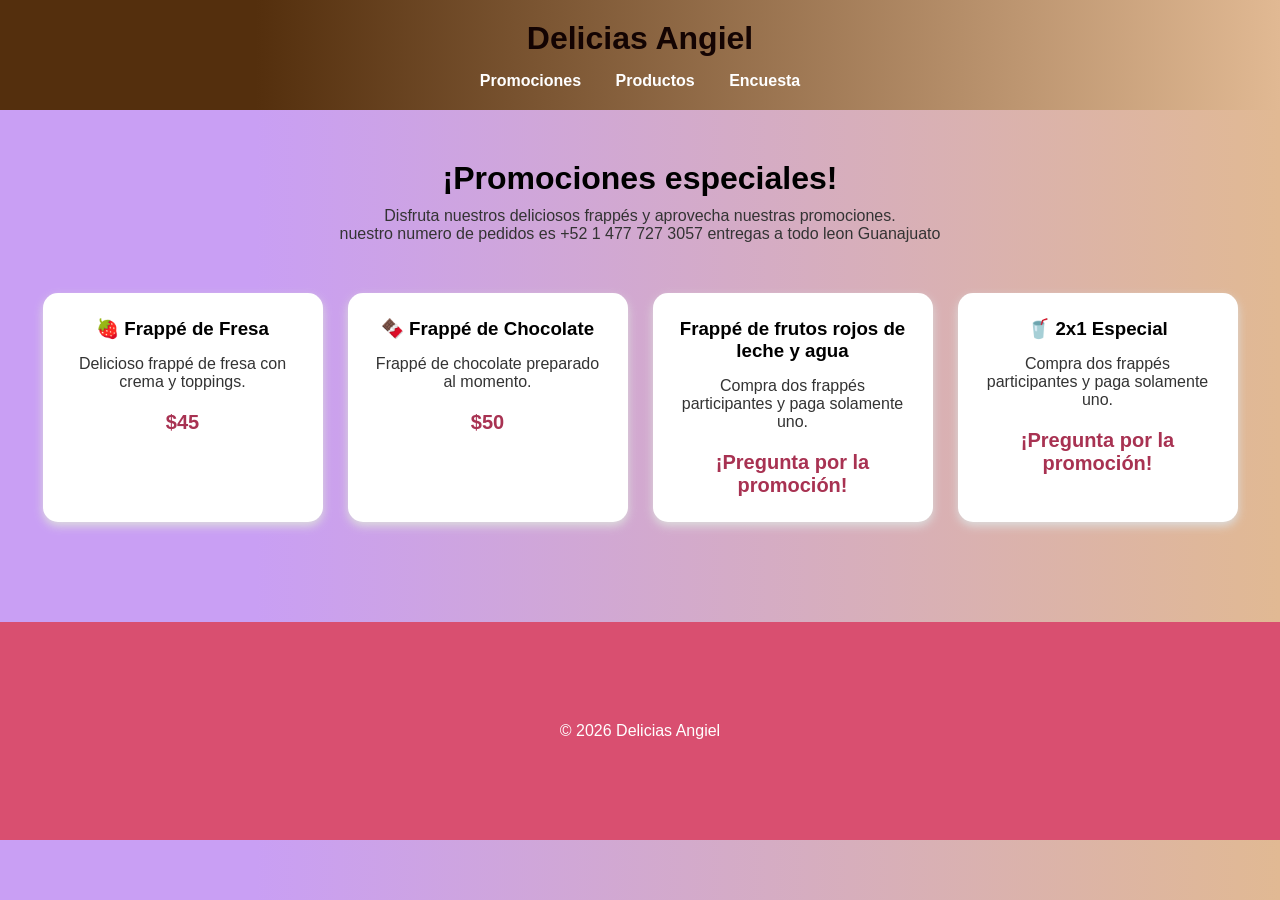
<file: index.html>
<!DOCTYPE html>
<html lang="es">
<head>
    <meta charset="UTF-8">
    <meta name="viewport" content="width=device-width, initial-scale=1.0">
    <title>Delicias Angiel - Promociones</title>
    <link rel="stylesheet" href="css/miEstilo.css">
</head>

<body>

    <header>
        <h1>Delicias Angiel</h1>

        <nav>
            <a href="index.html">Promociones</a>
            <a href="productos.html">Productos</a>
            <a href="encuesta.html">Encuesta</a>
        </nav>
    </header>

    <main>

        <section class="bienvenida">
            <h2>¡Promociones especiales!</h2>
            <p>Disfruta nuestros deliciosos frappés y aprovecha nuestras promociones.</p>
            <p> nuestro numero de pedidos es +52 1 477 727 3057
                entregas a todo leon Guanajuato 
            </p>
        </section>

        <section class="promociones">

            <div class="promocion">
                <h3>🍓 Frappé de Fresa</h3>
                <p>Delicioso frappé de fresa con crema y toppings.</p>
                <span>$45</span>
            </div>

            <div class="promocion">
                <h3>🍫 Frappé de Chocolate</h3>
                <p>Frappé de chocolate preparado al momento.</p>
                <span>$50</span>
            </div>

             <div class="promocion">
                <h3> Frappé de frutos rojos de leche y agua </h3>
                <p>Compra dos frappés participantes y paga solamente uno.</p>
                <span>¡Pregunta por la promoción!</span>
            </div>



            <div class="promocion">
                <h3>🥤 2x1 Especial</h3>
                <p>Compra dos frappés participantes y paga solamente uno.</p>
                <span>¡Pregunta por la promoción!</span>
            </div>

        </section>

    </main>

    <footer>
        <p>© 2026 Delicias Angiel</p>
    </footer>

</body>
</html>
</file>
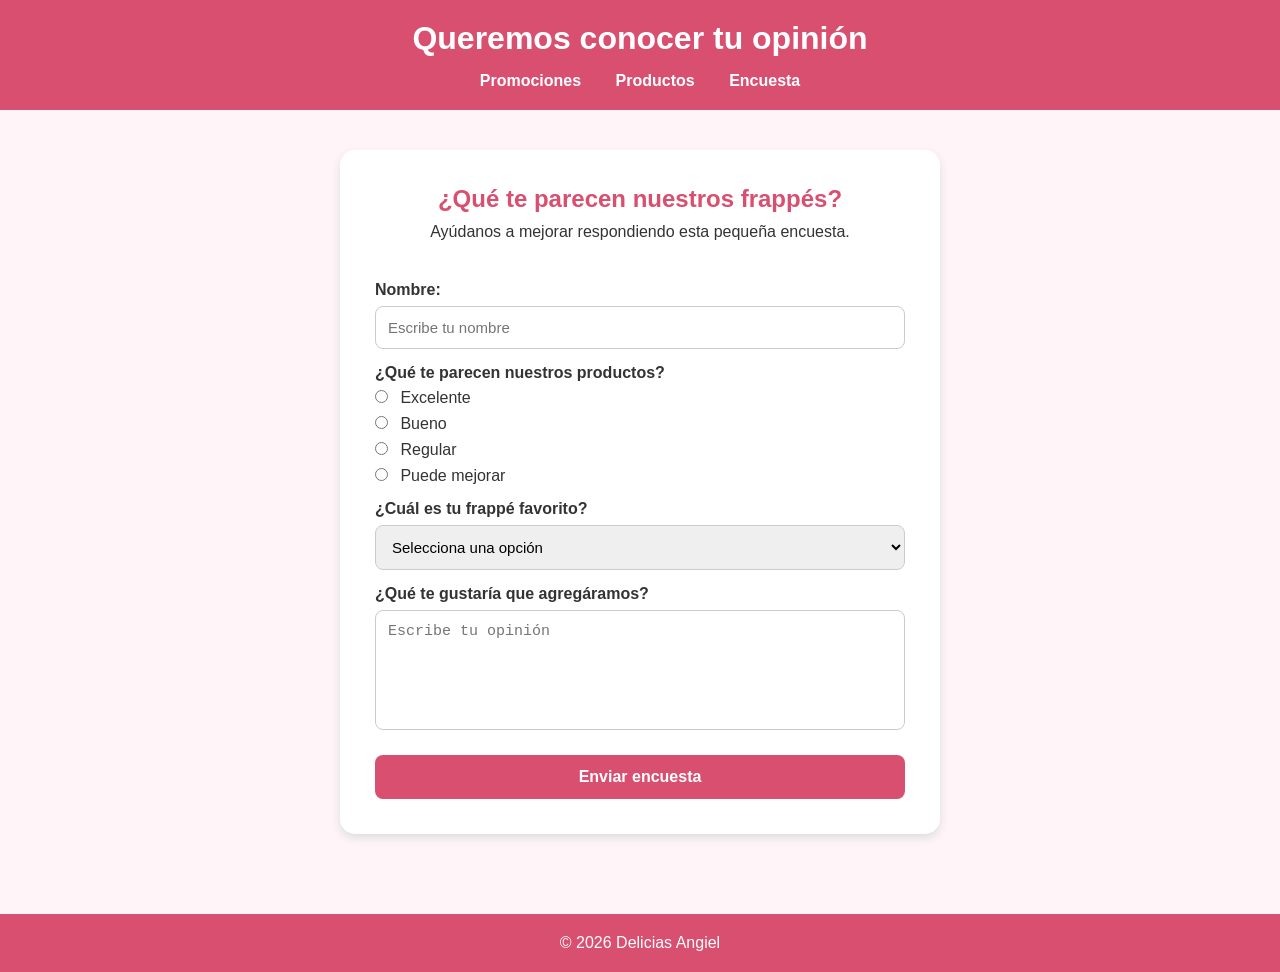
<file: encuesta.html>
<!DOCTYPE html>
<html lang="es">
<head>
    <meta charset="UTF-8">
    <meta name="viewport" content="width=device-width, initial-scale=1.0">
    <title>Delicias Angiel - Encuesta</title>
    <link rel="stylesheet" href="css/encuesta.css">
</head>

<body>

    <header>
        <h1>Queremos conocer tu opinión</h1>

        <nav>
            <a href="index.html">Promociones</a>
            <a href="productos.html">Productos</a>
            <a href="encuesta.html">Encuesta</a>
        </nav>
    </header>

    <main>

        <section class="encuesta">

            <h2>¿Qué te parecen nuestros frappés?</h2>

            <p>Ayúdanos a mejorar respondiendo esta pequeña encuesta.</p>

            <form>

                <label for="nombre">Nombre:</label>
                <input type="text" id="nombre" name="nombre" placeholder="Escribe tu nombre">

                <label>¿Qué te parecen nuestros productos?</label>

                <div class="opciones">
                    <label>
                        <input type="radio" name="opinion" value="excelente">
                        Excelente
                    </label>

                    <label>
                        <input type="radio" name="opinion" value="bueno">
                        Bueno
                    </label>

                    <label>
                        <input type="radio" name="opinion" value="regular">
                        Regular
                    </label>

                    <label>
                        <input type="radio" name="opinion" value="malo">
                        Puede mejorar
                    </label>
                </div>

                <label for="favorito">¿Cuál es tu frappé favorito?</label>

                <select id="favorito" name="favorito">
                    <option value="">Selecciona una opción</option>
                    <option value="fresa">Fresa</option>
                    <option value="chocolate">Chocolate</option>
                    <option value="vainilla">Vainilla</option>
                    <option value="moka">Moka</option>
                </select>

                <label for="comentario">¿Qué te gustaría que agregáramos?</label>

                <textarea id="comentario" name="comentario"
                    placeholder="Escribe tu opinión"></textarea>

                <button type="submit">Enviar encuesta</button>

            </form>

        </section>

    </main>

    <footer>
        <p>© 2026 Delicias Angiel</p>
    </footer>

</body>
</html>
</file>
<file: css/miEstilo.css>
* {
    margin: 0;
    padding: 0;
    box-sizing: border-box;
}

body {
    font-family: Arial, sans-serif;
    background: linear-gradient(90deg, #c99ff4 20%, #e1b993 100%);
    color: #333;
}

header {
    background: linear-gradient(90deg, #542f0d 20%, #e1b993 100%);
    color: rgba(15, 0, 0, 0.961);
    padding: 20px;
    text-align: center;
}

header h1 {
    margin-bottom: 15px;
}

nav a {
    color: rgb(255, 255, 255);
    text-decoration: none;
    margin: 0 15px;
    font-weight: bold;
}

nav a:hover {
    text-decoration: underline;
}

.bienvenida {
    text-align: center;
    padding: 50px 20px 30px;
}

.bienvenida h2 {
    color: #000000;
    font-size: 32px;
    margin-bottom: 10px;
}

.promociones {
    display: flex;
    justify-content: center;
    gap: 25px;
    flex-wrap: wrap;
    padding: 20px;
}

.promocion {
    background-color: rgb(255, 255, 255);
    width: 280px;
    padding: 25px;
    border-radius: 15px;
    text-align: center;
    box-shadow: 0 4px 10px #ddd;
}

.promocion h3 {
    color: #000000;
    margin-bottom: 15px;
}

.promocion p {
    margin-bottom: 20px;
}

.promocion span {
    font-size: 20px;
    font-weight: bold;
    color: #a83252;
}

footer {
    text-align: center;
    padding: 100px;
    margin-top: 80px;
    background-color: #d94f70;
    color: white;
}
</file>
<file: css/encuesta.css>
* {
    margin: 0;
    padding: 0;
    box-sizing: border-box;
}

body {
    font-family: Arial, sans-serif;
    background-color: #fff5f8;
    color: #333;
}

header {
    background-color: #d94f70;
    color: white;
    padding: 20px;
    text-align: center;
}

header h1 {
    margin-bottom: 15px;
}

nav a {
    color: white;
    text-decoration: none;
    margin: 0 15px;
    font-weight: bold;
}

nav a:hover {
    text-decoration: underline;
}

main {
    padding: 40px 20px;
}

.encuesta {
    background-color: white;
    max-width: 600px;
    margin: auto;
    padding: 35px;
    border-radius: 15px;
    box-shadow: 0 4px 10px #ddd;
}

.encuesta h2 {
    text-align: center;
    color: #d94f70;
    margin-bottom: 10px;
}

.encuesta > p {
    text-align: center;
    margin-bottom: 25px;
}

form {
    display: flex;
    flex-direction: column;
}

form label {
    font-weight: bold;
    margin-top: 15px;
    margin-bottom: 7px;
}

input[type="text"],
select,
textarea {
    width: 100%;
    padding: 12px;
    border: 1px solid #ccc;
    border-radius: 8px;
    font-size: 15px;
}

textarea {
    height: 120px;
    resize: none;
}

.opciones {
    display: flex;
    flex-direction: column;
    gap: 8px;
}

.opciones label {
    font-weight: normal;
    margin: 0;
}

.opciones input {
    margin-right: 8px;
}

button {
    margin-top: 25px;
    padding: 13px;
    border: none;
    border-radius: 8px;
    background-color: #d94f70;
    color: white;
    font-size: 16px;
    font-weight: bold;
    cursor: pointer;
}

button:hover {
    background-color: #a83252;
}

footer {
    text-align: center;
    padding: 20px;
    background-color: #d94f70;
    color: white;
    margin-top: 40px;
}
</file>
